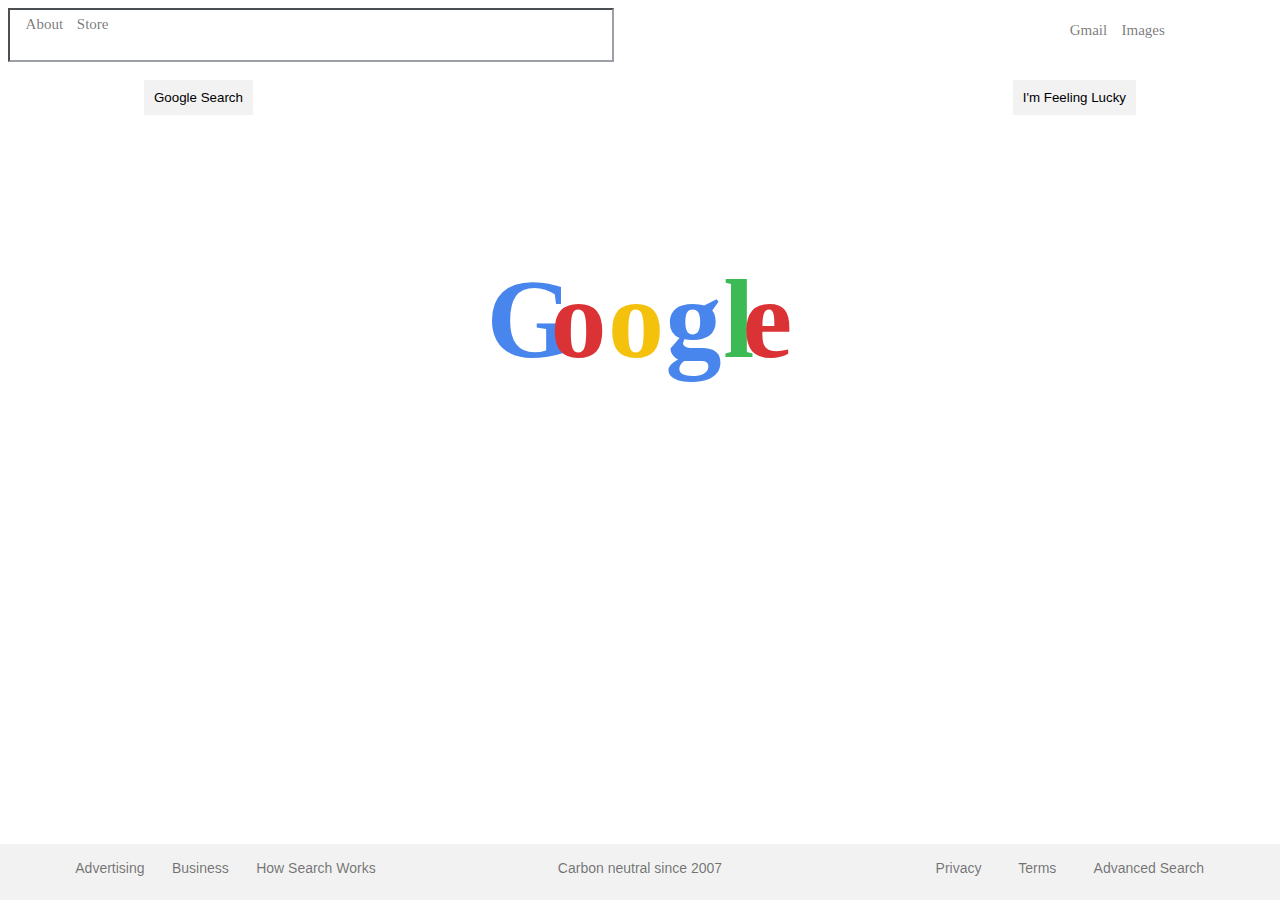
<file: index.html>
<!DOCTYPE html>
<html lang="en">

<head>
  <title>Google</title>
  <!--bootstrap-->
  <link href="https://cdn.jsdelivr.net/npm/bootstrap@5.0.0-beta3/dist/css/bootstrap.min.css" rel="stylesheet" integrity="sha384-eOJMYsd53ii+scO/bJGFsiCZc+5NDVN2yr8+0RDqr0Ql0h+rP48ckxlpbzKgwra6" crossorigin="anonymous">
  <!--font awesome-->
  <link rel="stylesheet" href="https://use.fontawesome.com/releases/v5.15.1/css/all.css" integrity="sha384-vp86vTRFVJgpjF9jiIGPEEqYqlDwgyBgEF109VFjmqGmIY/Y4HV4d3Gp2irVfcrp" crossorigin="anonymous">
  <link rel="stylesheet" href="search.css">
</head>

<body>
  <!--nav bar-->
  <nav>
    <ul>
      <li class="nav about_nav"><a href="https://about.google/?fg=1&utm_source=google-US&utm_medium=referral&utm_campaign=hp-header">About</a></li>
      <li class="nav store_nav"><a href="https://store.google.com/US/?utm_source=hp_header&utm_medium=google_ooo&utm_campaign=GS100042&hl=en-US">Store</a></li>
      <li class="nav gmail_nav"><a href="https://mail.google.com/mail/u/0/?ogbl#inbox">Gmail</a></li>
      <li class="nav image_nav"><a href="image.html">Images</a></li>
      <li class="nav icon-1_nav"><i class="fas fa-th"></i></li>
      <li class="nav icon-2_nav"><i class="fas fa-user-circle"></i></li>
    </ul>
  </nav>
  <!--body-->
  <div class="google">
    <h1 style="color:#4885ed;" id="letter_1">G</h1>
    <h1 style="color:#db3236;" id="letter_2">o</h1>
    <h1 style="color:#f4c20d;" id="letter_3">o</h1>
    <h1 style="color:#4885ed;" id="letter_4">g</h1>
    <h1 style="color:#3cba54;" id="letter_5">l</h1>
    <h1 style="color:#db3236;" id="letter_6">e</h1>
  </div>
  <!--form-->
  <form action="https://google.com/search" class="position-absolute top-50 start-50 translate-middle">
    <i class="fas fa-search seach_icon"></i>
    <input type="text" name="q" class="rounded-pill">
    <i class="fas fa-microphone"></i>
    <br>
    <input type="submit" value="Google Search" class="align-middle">
    <form class="" action="https://www.google.com" method="post">
      <input type="submit" value="I'm Feeling Lucky" class="search" name="btnI">
    </form>
  </form>

</body>
<!--fotter-->
<footer>
  <div class="grid">
    <div class="left grid"><a href="https://ads.google.com/intl/en_us/home/?subid=ww-ww-et-g-awa-a-g_hpafoot1_1!o2&utm_source=google.com&utm_medium=referral&utm_campaign=google_hpafooter&fg=1#!/">Advertising</a>
      <div class="left"><a
          href="https://smallbusiness.withgoogle.com/?subid=us-en-et-g-awa-a-g_hpbfoot1_1!o2&utm_source=google&utm_medium=ep&utm_campaign=google_hpbfooter&utm_content=google_hpbfooter&gmbsrc=us-en_US-et-gs-z-gmb-s-z-u~sb-g4sb_srvcs-u#!/">Business</a>
      </div>
      <div class="left"><a href="https://www.google.com/search/howsearchworks/?fg=1">How Search Works</a></div>
    </div>
    <div class="center grid"><a href="https://sustainability.google/commitments/?utm_source=googlehpfooter&utm_medium=housepromos&utm_campaign=bottom-footer&utm_content=">Carbon neutral since 2007</a></div>
    <div class="right grid"><a href="https://policies.google.com/privacy?hl=en&fg=1">Privacy</a>
      <div class="right"><a href="https://policies.google.com/terms?hl=en&fg=1">Terms</a></div>
      <div class="right"><a href="advanced_search.html">Advanced Search</a></div>
    </div>
  </div>
</footer>

</html>
</file>
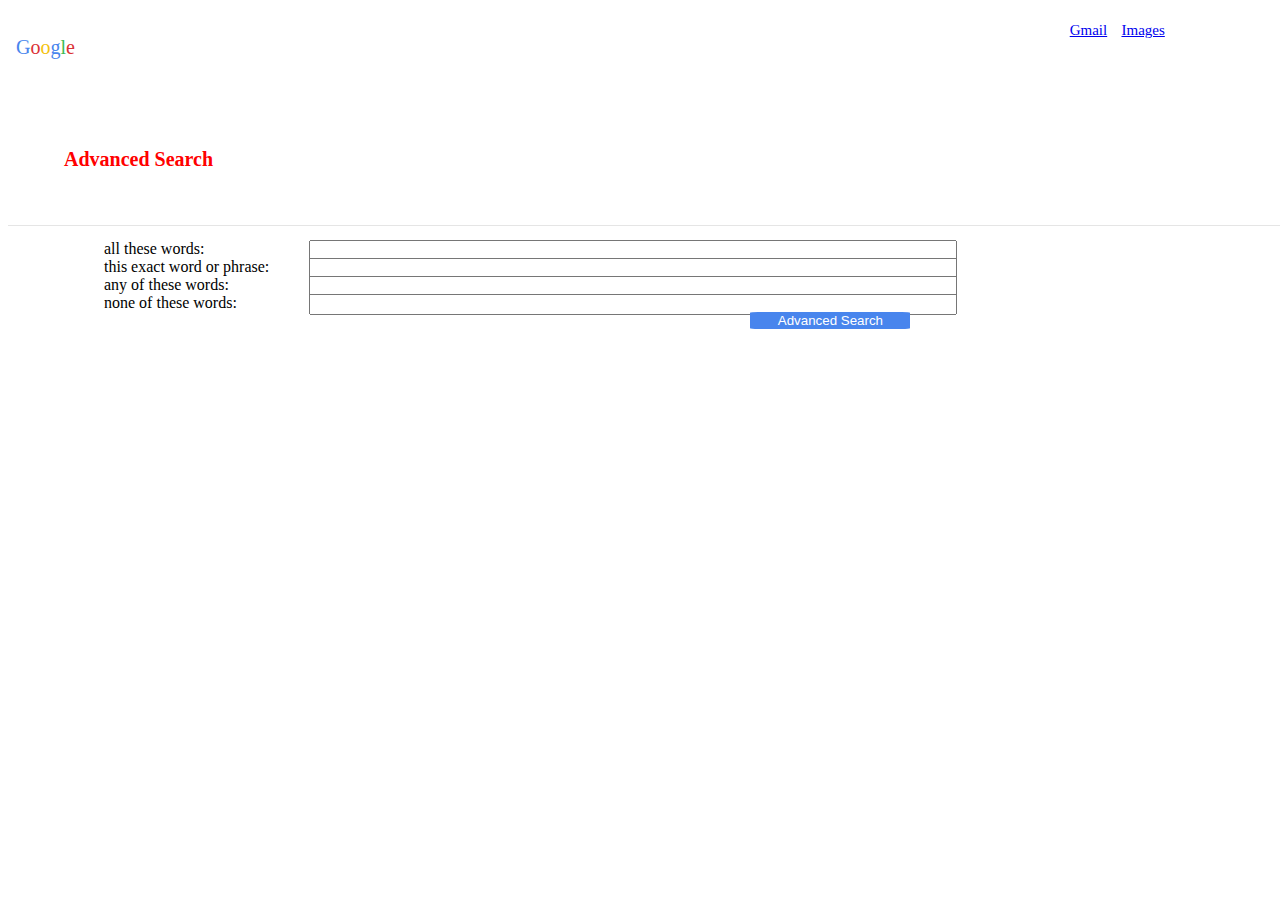
<file: advanced_search.html>
<!DOCTYPE html>
<html lang="en">

<head>
  <!--tittle-->
  <title>advanced Search</title>
  <!--link to bootstrap-->
  <link href="https://cdn.jsdelivr.net/npm/bootstrap@5.0.0-beta3/dist/css/bootstrap.min.css" rel="stylesheet" integrity="sha384-eOJMYsd53ii+scO/bJGFsiCZc+5NDVN2yr8+0RDqr0Ql0h+rP48ckxlpbzKgwra6" crossorigin="anonymous">
  <!--link to font awesome-->
  <link rel="stylesheet" href="https://use.fontawesome.com/releases/v5.15.1/css/all.css" integrity="sha384-vp86vTRFVJgpjF9jiIGPEEqYqlDwgyBgEF109VFjmqGmIY/Y4HV4d3Gp2irVfcrp" crossorigin="anonymous">
  <link rel="stylesheet" href="advanced_search.css">
</head>

<body>
  <!--nav bar-->
  <ul>
    <li class="nav gmail_nav"><a href="https://mail.google.com/mail/u/0/?ogbl#inbox">Gmail</a></li>
    <li class="nav image_nav"><a href="image.html">Images</a></li>
    <li class="nav icon-1_nav"><i class="fas fa-th"></i></li>
    <li class="nav icon-2_nav"><i class="fas fa-user-circle"></i></li>
  </ul>
  <a href="index.html">
    <!--body-->
    <div class="google">
      <p style="color:#4885ed;" id="letter_1">G</p>
      <p style="color:#db3236;" id="letter_2">o</p>
      <p style="color:#f4c20d;" id="letter_3">o</p>
      <p style="color:#4885ed;" id="letter_4">g</p>
      <p style="color:#3cba54;" id="letter_5">l</p>
      <p style="color:#db3236;" id="letter_6">e</p>
    </div>
  </a>
  <h1>Advanced Search</h1>
  <div class="line"></div>
  <!--submiton form-->
  <form action="https://google.com/search">
    <label for="all">all these words:</label>
    <input type="text" name="as_q" id="all">
    <br>
    <label for="this">this exact word or phrase:</label>
    <input type="text" name="as_epq" id="this">
    <br>
    <label for="any">any of these words:</label>
    <input type="text" name="as_oq" id="any">
    <br>
    <label for="none">none of these words:</label>
    <input type="text" name="as_eq" id="none">
    <br>
    <input class="button" type="submit" value="Advanced Search">
  </form>
</body>

</html>
</file>
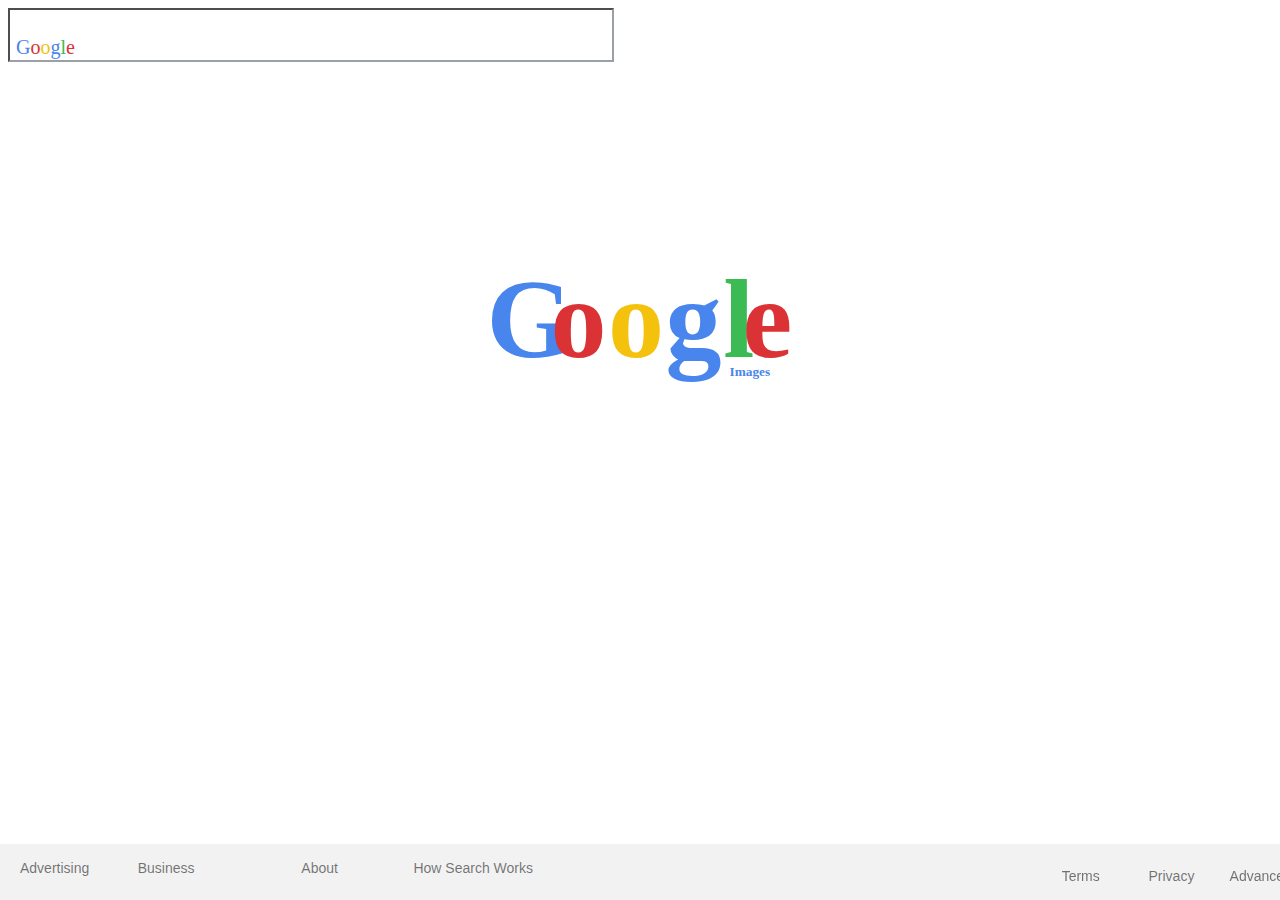
<file: image.html>
<!DOCTYPE html>
<html lang="en">

<head>
  <title>Google Images</title>
  <!--bootstap-->
  <link href="https://cdn.jsdelivr.net/npm/bootstrap@5.0.0-beta3/dist/css/bootstrap.min.css" rel="stylesheet" integrity="sha384-eOJMYsd53ii+scO/bJGFsiCZc+5NDVN2yr8+0RDqr0Ql0h+rP48ckxlpbzKgwra6" crossorigin="anonymous">
  <!--font awsome-->
  <link rel="stylesheet" href="https://use.fontawesome.com/releases/v5.15.1/css/all.css" integrity="sha384-vp86vTRFVJgpjF9jiIGPEEqYqlDwgyBgEF109VFjmqGmIY/Y4HV4d3Gp2irVfcrp" crossorigin="anonymous">
  <link rel="stylesheet" href="search.css">
  <link rel="stylesheet" href="image.css">
</head>

<body>
  <!--nav bar-->
  <nav>
    <a href="index.html">
      <div class="google_1">
        <p style="color:#4885ed;">G</p>
        <p style="color:#db3236;">o</p>
        <p style="color:#f4c20d;">o</p>
        <p style="color:#4885ed;">g</p>
        <p style="color:#3cba54;">l</p>
        <p style="color:#db3236;">e</p>
      </div>
    </a>
    <ul>
      <li class="nav icon-1_nav"><i class="fas fa-th"></i></li>
      <li class="nav icon-2_nav"><i class="fas fa-user-circle"></i></li>
    </ul>
  </nav>
  <!--body-->
  <div class="google">
    <h1 style="color:#4885ed;" id="letter_1">G</h1>
    <h1 style="color:#db3236;" id="letter_2">o</h1>
    <h1 style="color:#f4c20d;" id="letter_3">o</h1>
    <h1 style="color:#4885ed;" id="letter_4">g</h1>
    <h1 style="color:#3cba54;" id="letter_5">l</h1>
    <h1 style="color:#db3236;" id="letter_6">e</h1>
  </div>
  <h5 class="image_text">Images</h5>
  <form action="http://images.google.com/images" class="position-absolute top-50 start-50 translate-middle" method="get">
    <i class="fas fa-search seach_icon"></i>
    <input type="text" name="q" class="rounded-pill">
    <i class="fas fa-camera"></i>
    <i class="fas fa-microphone"></i>
    <i class="fas fa-search image_search_icon"></i>
  </form>
</body>
<!--footer-->
<footer>
  <div class="grid">
    <div class="left grid image_grid_left"><a
        href="https://ads.google.com/intl/en_us/home/?subid=ww-ww-et-g-awa-a-g_hpafoot1_1!o2m--ahpm-0000000078-0000000000&utm_source=google.com&utm_medium=referral&utm_campaign=google_hpafooter&fg=1#!/">Advertising</a>
      <div class="left image_footer_Business"><a
          href="https://smallbusiness.withgoogle.com/?subid=us-en-et-g-awa-a-g_hpbfoot1_1!o2&utm_source=google&utm_medium=ep&utm_campaign=google_hpbfooter&utm_content=google_hpbfooter&gmbsrc=us-en_US-et-gs-z-gmb-s-z-u~sb-g4sb_srvcs-u#!/">Business</a>
      </div>
      <div class="left image_footer_About"><a href="https://about.google/?utm_source=google-US&utm_medium=referral&utm_campaign=hp-footer&fg=1">About</a></div>
      <div class="left image_footer_Search"><a href="https://www.google.com/search/howsearchworks/?fg=1">How Search Works</a></div>
      <div class="right grid image_footer_privacy"><a href="https://policies.google.com/privacy?hl=en&fg=1">Privacy</a>
        <div class="right image_footer_terms"><a href="https://policies.google.com/terms?hl=en&fg=1">Terms</a></div>
        <div class="right image_footer_advanced"><a href="advanced_search.html">Advanced search</a></div>
      </div>
    </div>
</footer>

</html>
</file>
<file: search.css>
/*nav styling*/
.nav {
  position: absolute;
  font-size: 15px;
}

.about_nav {
  left: 2%;
  top: 1rem;
}

.store_nav {
  left: 6%;
  top: 1rem;
}

.gmail_nav {
  right: 13.5%;
  top: 1.4rem;
}

.image_nav {
  right: 9%;
  top: 1.4rem;
}

.icon-1_nav {
  right: 5%;
  font-size: 20px;
  top: 1.4rem;
}

.icon-2_nav {
  top: 1rem;
  right: 1%;
  font-size: 30px;
  color: #222;
}

ul {
  list-style-type: none;
  margin: 0;
  padding: 0;
}

li {
  display: inline;
}

/*end of nav styling*/
/*styling body*/
.rounded-pill {
  width: 35rem;
  height: 3rem;
  border-color: #9aa0a6;
  padding-left: 2.5rem;
  outline: none;
}

.seach_icon {
  position: absolute;
  left: 1rem;
  top: 1rem;
  color: #9aa0a6;
}

.fa-microphone {
  position: absolute;
  right: 1rem;
  top: 1rem;
}

.align-middle {
  position: absolute;
  left: 9rem;
  top: 5rem;
  background-color: #f2f2f2;
  border: none;
  padding: 10px;
}

.search {
  position: absolute;
  right: 9rem;
  top: 5rem;
  background-color: #f2f2f2;
  border: none;
  padding: 10px;
}

.google>h1 {
  position: absolute;
  top: 20%;
  width: 3rem;
  font-size: 7rem;
}

#letter_1 {
  left: 38%;
}

#letter_2 {
  left: 43%;
}

#letter_3 {
  left: 47.5%;
}

#letter_4 {
  left: 52%;
}

#letter_5 {
  left: 56.5%;
}

#letter_6 {
  left: 58%;
}

/*style footer*/
footer {
  position: fixed;
  bottom: 0;
  left: 0;
  right: 0;
  font-size: 14px;
  font-family: arial, sans-serif;
  text-align: center;
}

a {
  text-decoration: none;
  color: rgba(0, 0, 0, 0.54);
}

a:hover {
  color: rgba(0, 0, 0, 0.54);
  text-decoration: underline;
}

.grid {
  display: flex;
  justify-content: space-around;
  background-color: #f2f2f2;
  color: rgba(0, 0, 0, 0.54);
  padding: 0 20px;
  height: 3rem;
  padding-top: .5rem;
}

.left {
  justify-content: flex-start;
  min-width: 30%;
  order: 1;
}

.center {
  justify-content: center;
  order: 2;
}

.right {
  justify-content: flex-end;
  min-width: 30%;
  order: 3;
}
</file>
<file: advanced_search.css>
/*nav settings*/
.nav {
  position: absolute;
  font-size: 15px;
}

.gmail_nav {
  right: 13.5%;
  top: 1.4rem;
}

.image_nav {
  right: 9%;
  top: 1.4rem;
}

.icon-1_nav {
  right: 5%;
  font-size: 20px;
  top: 1.4rem;
}

.icon-2_nav {
  top: 1rem;
  right: 1%;
  font-size: 30px;
  color: #222;
}

ul {
  list-style-type: none;
  margin: 0;
  padding: 0;
}

li {
  display: inline;
}

/*end of nave styling*/
/*body styling*/
form {
  position: relative;
  margin: 5rem;
  top: 10rem;
}

label {
  padding: 1rem;
}

input {
  position: absolute;
  left: 20%;
  width: 40rem;
  outline-color: #4885ed;
}

.button {
  background-color: #4885ed;
  border: none;
  width: 10rem;
  left: 60%;
  border-radius: 5%;
  color: white;
}

.button:hover {
  opacity: 0.9;
}

.google {
  position: absolute;
  top: 1rem;
  display: flex;
  left: 1rem;
  font-size: 20px;
}

h1 {
  position: absolute;
  top: 15%;
  left: 5%;
  color: red;
  font-size: 20px;
}

.line {
  position: absolute;
  top: 25%;
  width: 100%;
  border-bottom: solid black 1px;
  opacity: 0.1;
}

/*end of body styling*/
</file>
<file: image.css>
/*body styling*/
.google_1 {
  position: absolute;
  top: 1rem;
  display: flex;
  left: 1rem;
  font-size: 20px;
}

.image_text {
  position: absolute;
  top: 38%;
  left: 57%;
  color: #4885ed;
}

.fa-camera {
  position: absolute;
  right: 6.5rem;
  top: 1rem;
}

.fa-microphone {
  position: absolute;
  right: 4rem;
}

.image_search_icon {
  position: absolute;
  right: 1.5rem;
  top: 1rem;
}

/*end of body styling*/
/*footer styling*/
.image_grid_left {
  position: absolute;
  left: 0;
  min-width: 40%;
}

.image_footer_privacy {
  position: absolute;
  right: -120%;
}

.image_footer_terms {
  position: absolute;
  left: 20%
}

.image_footer_advanced {
  position: absolute;
  right: -60%;
}

/*footer styling*/
</file>
